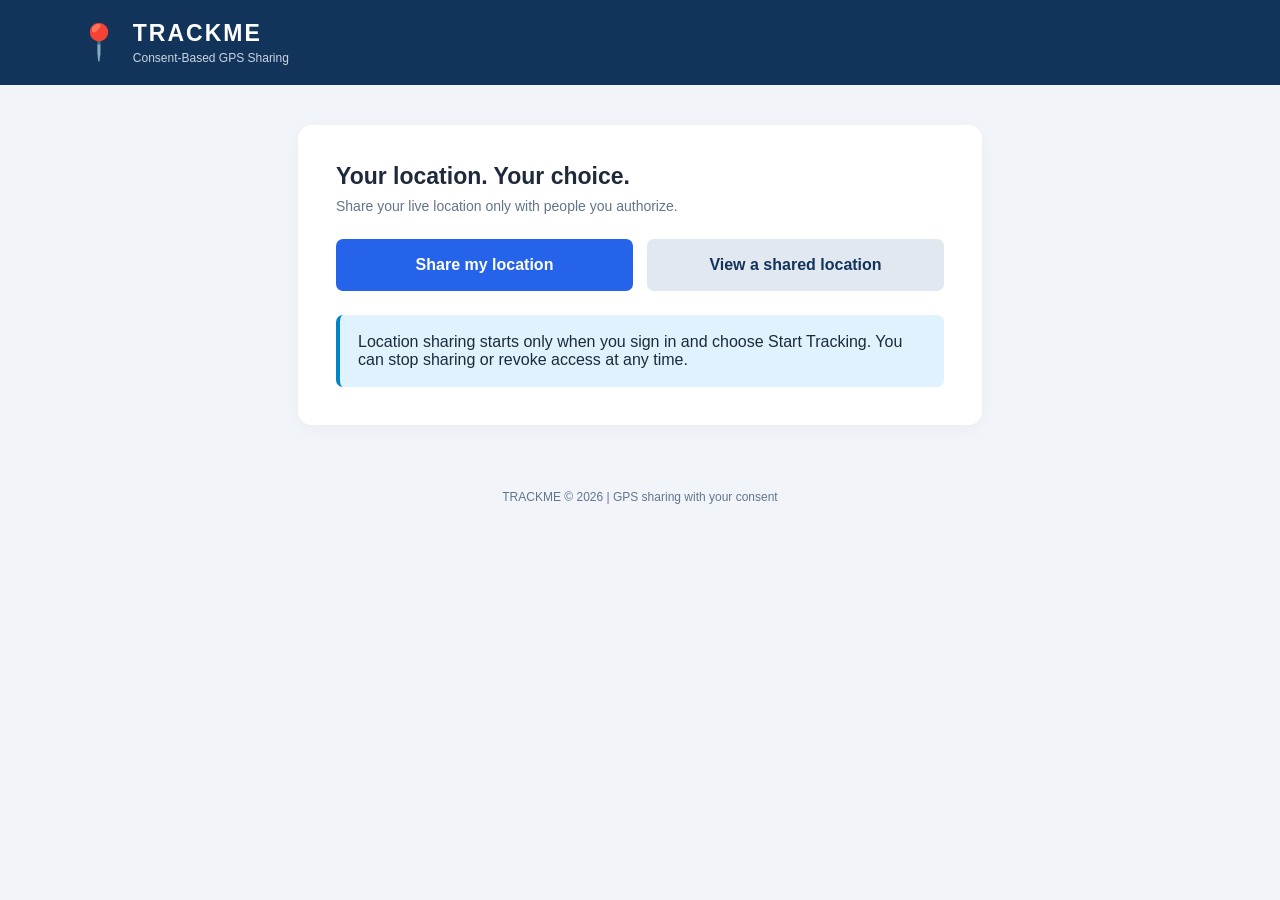
<file: frontend/index.html>
<!DOCTYPE html>
<html lang="en">
<head>
    <meta charset="UTF-8">
    <meta name="viewport" content="width=device-width, initial-scale=1.0">
    <meta name="theme-color" content="#12345a">
    <meta name="description" content="Share your GPS location with people you trust using TRACKME.">
    <title>TRACKME | Welcome</title>
    <link rel="stylesheet" href="css/style.css?v=2">
</head>
<body>
    <header class="header">
        <div class="brand">
            <span class="brand-icon" aria-hidden="true">📍</span>
            <div>
                <h1>TRACKME</h1>
                <p>Consent-Based GPS Sharing</p>
            </div>
        </div>
    </header>

    <main class="container landing">
        <section class="panel landing-panel">
            <div class="section-heading">
                <h2>Your location. Your choice.</h2>
                <p>Share your live location only with people you authorize.</p>
            </div>
            <nav class="landing-links" aria-label="Choose an action">
                <a class="primary-btn" href="tracking.html">Share my location</a>
                <a class="secondary-btn" href="dashboard.html">View a shared location</a>
            </nav>
            <p class="privacy-note">
                Location sharing starts only when you sign in and choose Start
                Tracking. You can stop sharing or revoke access at any time.
            </p>
        </section>
    </main>

    <footer>
        <p>TRACKME © 2026 | GPS sharing with your consent</p>
    </footer>
</body>
</html>
</file>
<file: frontend/css/style.css>
/* ===================================
   GENERAL STYLING
=================================== */

* {
    margin: 0;
    padding: 0;
    box-sizing: border-box;
}

body {
    font-family: Arial, Helvetica, sans-serif;
    background: #f1f5f9;
    color: #1e293b;
    min-height: 100vh;
}


/* ===================================
   HEADER
=================================== */

.header {
    background: #12345a;
    color: white;
    padding: 20px 6%;
    display: flex;
    justify-content: space-between;
    align-items: center;
}

.brand {
    display: flex;
    align-items: center;
    gap: 12px;
}

.brand-icon {
    font-size: 35px;
}

.brand h1 {
    font-size: 23px;
    letter-spacing: 2px;
}

.brand p {
    font-size: 12px;
    color: #cbd5e1;
    margin-top: 4px;
}

.version {
    background: #ffffff20;
    padding: 7px 12px;
    border-radius: 20px;
    font-size: 12px;
}


/* ===================================
   MAIN CONTAINER
=================================== */

.container {
    width: 100%;
    max-width: 650px;
    margin: 40px auto;
    padding: 0 18px;
}

.panel {
    background: white;
    padding: 28px;
    border-radius: 14px;
    box-shadow: 0 5px 20px #00000008;
}

.section-heading {
    margin-bottom: 25px;
}

.section-heading h2 {
    font-size: 23px;
    margin-bottom: 8px;
}

.section-heading p {
    color: #64748b;
    font-size: 14px;
}

.landing {
    max-width: 720px;
}

.landing-panel {
    padding: 38px;
}

.landing-links {
    display: grid;
    grid-template-columns: repeat(2, minmax(0, 1fr));
    gap: 14px;
}

.landing-links a {
    display: flex;
    min-height: 52px;
    align-items: center;
    justify-content: center;
    text-align: center;
    text-decoration: none;
}

.secondary-btn {
    background: #e2e8f0;
    color: #12345a;
    padding: 14px;
    border-radius: 7px;
    font-weight: bold;
}

.landing-panel .privacy-note {
    margin-top: 24px;
}


/* ===================================
   AUTHENTICATION
=================================== */

.auth-tabs {
    display: flex;
    border-bottom: 1px solid #e2e8f0;
    margin-bottom: 25px;
}

.tab {
    width: 50%;
    padding: 12px;
    border: none;
    background: white;
    cursor: pointer;
    color: #64748b;
    font-weight: bold;
}

.tab.active {
    color: #2563eb;
    border-bottom: 3px solid #2563eb;
}

form {
    display: flex;
    flex-direction: column;
}

form label {
    margin-bottom: 8px;
    font-size: 14px;
    font-weight: bold;
}

form input {
    padding: 13px;
    border: 1px solid #cbd5e1;
    border-radius: 7px;
    margin-bottom: 20px;
    outline: none;
    font-size: 14px;
}

form input:focus {
    border-color: #2563eb;
}


/* ===================================
   BUTTONS
=================================== */

button {
    font-family: inherit;
}

.primary-btn {
    background: #2563eb;
    color: white;
    border: none;
    padding: 14px;
    border-radius: 7px;
    cursor: pointer;
    font-weight: bold;
}

.primary-btn:hover {
    background: #1d4ed8;
}

.logout-btn {
    background: #fee2e2;
    color: #b91c1c;
    border: none;
    padding: 10px 14px;
    border-radius: 7px;
    cursor: pointer;
}


/* ===================================
   WELCOME CARD
=================================== */

.welcome-card {
    background: #12345a;
    color: white;
    padding: 23px;
    border-radius: 12px;
    display: flex;
    justify-content: space-between;
    align-items: center;
    margin-bottom: 20px;
}

.welcome-card h2 {
    margin: 6px 0;
}

.welcome-card p {
    color: #cbd5e1;
    font-size: 13px;
}

.small-text {
    font-size: 10px !important;
    letter-spacing: 1px;
}


/* ===================================
   TRACKING STATUS
=================================== */

.tracking-panel {
    padding: 25px;
}

.status-card {
    background: #f1f5f9;
    padding: 17px;
    border-radius: 9px;
    display: flex;
    align-items: center;
    gap: 12px;
    margin-bottom: 25px;
}

.status-card p {
    font-size: 13px;
    color: #64748b;
    margin-top: 5px;
}

.status-dot {
    height: 13px;
    width: 13px;
    border-radius: 50%;
    background: #94a3b8;
    flex-shrink: 0;
}

.status-dot.active {
    background: #16a34a;
    box-shadow: 0 0 0 5px #dcfce7;
}


/* ===================================
   COORDINATES
=================================== */

.coordinates {
    display: grid;
    grid-template-columns: 1fr 1fr;
    gap: 12px;
    margin-bottom: 25px;
}

.coordinate-box {
    background: #f8fafc;
    border: 1px solid #e2e8f0;
    padding: 16px;
    border-radius: 8px;
    overflow-wrap: anywhere;
}

.coordinate-box span {
    display: block;
    color: #64748b;
    font-size: 10px;
    margin-bottom: 9px;
    letter-spacing: 1px;
}

.coordinate-box strong {
    font-size: 17px;
    color: #12345a;
}


/* ===================================
   TRACKING CONTROLS
=================================== */

.tracking-controls {
    display: flex;
    gap: 12px;
    margin-bottom: 30px;
}

.start-btn,
.stop-btn {
    flex: 1;
    padding: 15px 10px;
    border: none;
    border-radius: 8px;
    cursor: pointer;
    color: white;
    font-weight: bold;
}

.start-btn {
    background: #16a34a;
}

.stop-btn {
    background: #dc2626;
}

button:disabled {
    opacity: 0.4;
    cursor: not-allowed;
}


/* ===================================
   TRACKING INFORMATION
=================================== */

.information {
    border-top: 1px solid #e2e8f0;
    padding-top: 20px;
}

.information h3 {
    margin-bottom: 15px;
}

.information p {
    font-size: 13px;
    margin-bottom: 12px;
    color: #64748b;
}

.information strong {
    color: #12345a;
}


/* ===================================
   MESSAGES
=================================== */

.message {
    font-size: 13px;
    margin-top: 15px;
    color: #2563eb;
}

.message.error {
    color: #dc2626;
}

.message.success {
    color: #16a34a;
}


/* ===================================
   PRIVACY
=================================== */

.privacy-note {
    background: #e0f2fe;
    border-left: 4px solid #0284c7;
    padding: 18px;
    margin-top: 20px;
    border-radius: 7px;
}

.privacy-note p {
    font-size: 13px;
    color: #475569;
    margin-top: 7px;
}

.sharing-panel {
    margin-top: 20px;
}

.geofence-panel {
    margin-top: 20px;
}

.geofence-panel h3 {
    margin: 20px 0 12px;
}

#geofence-map {
    height: 340px;
    border: 1px solid #cbd5e1;
    border-radius: 9px;
    z-index: 1;
}

.geofence-controls {
    display: flex;
    flex-wrap: wrap;
    gap: 8px;
    margin-bottom: 12px;
}

.geofence-controls button {
    border: 0;
    border-radius: 7px;
    padding: 10px 12px;
    cursor: pointer;
}

.geofence-controls button:disabled {
    opacity: .45;
    cursor: not-allowed;
}

.geofence-controls .secondary-btn {
    padding: 10px 12px;
}

.geofence-item {
    display: flex;
    justify-content: space-between;
    align-items: center;
    gap: 12px;
    border-top: 1px solid #e2e8f0;
    padding: 12px 0;
}

.geofence-item p {
    color: #475569;
    font-size: 13px;
}

.sharing-panel h3 {
    margin: 20px 0 12px;
}

.shared-user {
    display: flex;
    justify-content: space-between;
    align-items: center;
    gap: 12px;
    padding: 12px 0;
    border-top: 1px solid #e2e8f0;
}

.shared-user p {
    overflow-wrap: anywhere;
    color: #475569;
    font-size: 13px;
}

.revoke-btn {
    flex-shrink: 0;
    background: #fee2e2;
    color: #b91c1c;
    border: none;
    padding: 9px 12px;
    border-radius: 7px;
    cursor: pointer;
}


/* ===================================
   UTILITIES
=================================== */

.hidden {
    display: none !important;
}

footer {
    text-align: center;
    padding: 25px;
    color: #64748b;
    font-size: 12px;
}


/* ===================================
   MOBILE RESPONSIVENESS
=================================== */

@media (max-width: 480px) {

    .header {
        padding: 17px;
    }

    .container {
        margin: 22px auto;
    }

    .panel {
        padding: 20px;
    }

    .coordinates {
        gap: 8px;
    }

    .coordinate-box {
        padding: 12px;
    }

    .coordinate-box strong {
        font-size: 14px;
    }

    .tracking-controls {
        flex-direction: column;
    }

    .landing-panel {
        padding: 22px;
    }

    .landing-links {
        grid-template-columns: 1fr;
    }

}
</file>
